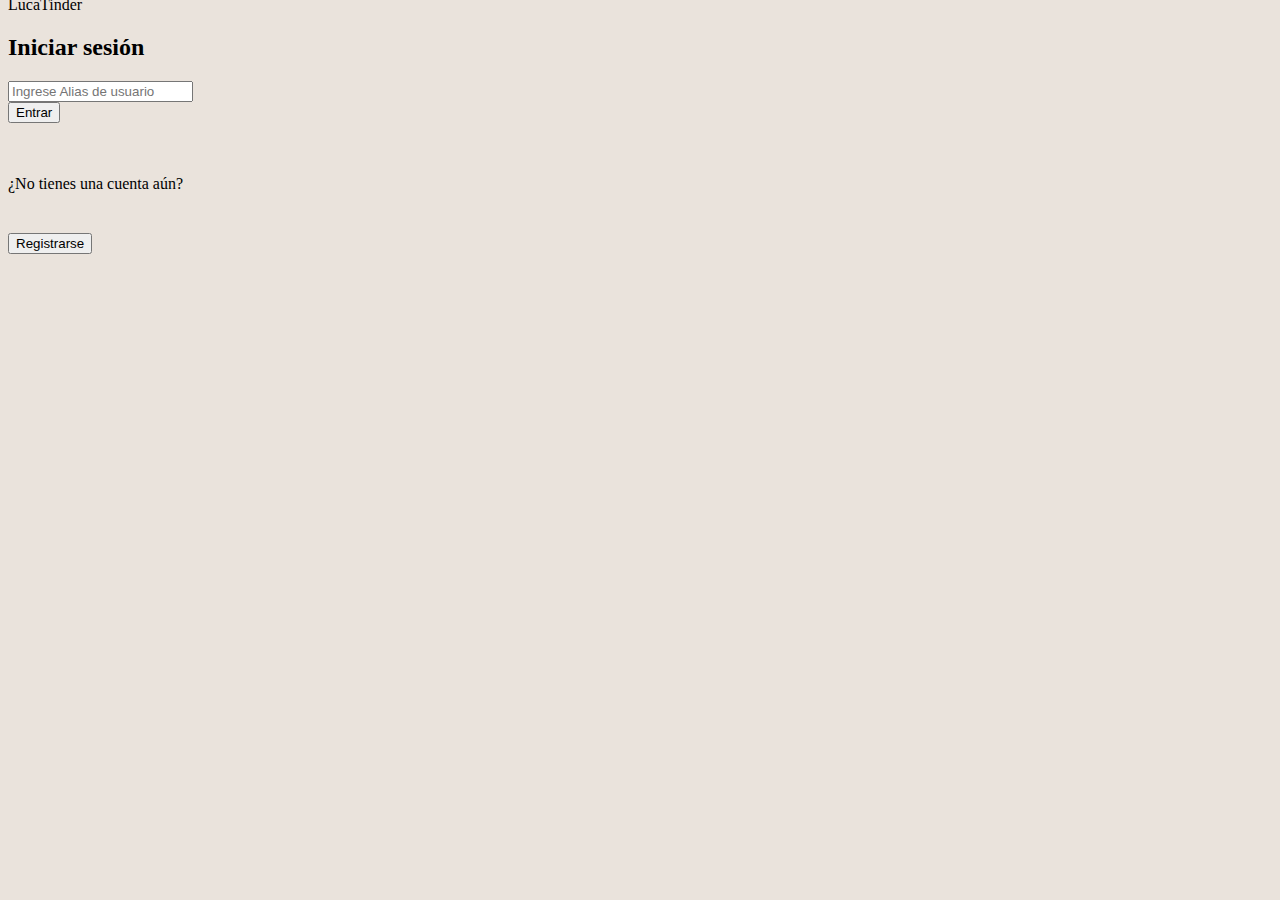
<file: src/main/resources/templates/index.html>
<!DOCTYPE html>
<html xmlns:th="http://www.thymeleaf.org">

<head>
<meta charset="UTF-8">
<title>Web Luca TIC</title>
<link rel="stylesheet" th:href="@{/css/estilos.css}">
<link rel="stylesheet" th:href="@{/css/bootstrap.css}">
<link
	href="https://fonts.googleapis.com/css?family=Pacifico&display=swap"
	rel="stylesheet">
	
<link href="https://fonts.googleapis.com/css?family=Cookie&display=swap" rel="stylesheet">
<link href="https://fonts.googleapis.com/css?family=Lobster+Two&display=swap" rel="stylesheet">
<link href="https://fonts.googleapis.com/css?family=Allerta+Stencil&display=swap" rel="stylesheet">
<link href="https://fonts.googleapis.com/css?family=Sirin+Stencil&display=swap" rel="stylesheet">
<link href="https://fonts.googleapis.com/css?family=Stardos+Stencil&display=swap" rel="stylesheet">



</head>


<body style="background-color:#eae3dc" >

	
    	 <div class="titulo">
	          <img th:src="@{/img/robot.png}" style="width: 130px">
		     <a><p style="margin-top: -30px">LucaTinder</p></a>
	     </div>
	
   
        
   
    <div class="container">
        <div class="row">
			<div class="col-md-5 mx-auto"  >
				<div id="first">
					<div class="myform form ">
						<div class="logo mb-3">
							<div class="col-md-12 text-center">
								<h2>Iniciar sesión</h2>
							</div>
						</div>
						<form th:action="@{/login}" method="post" name="principal"
							th:object="${perfil}">
							


							<div class="form-group">
								<input type="text" name="text" th:field="*{alias}"
									class="form-control" placeholder="Ingrese Alias de usuario"
									style="margin: auto">
							</div>

							<div class="col-md-12 text-center ">
								<button type="submit"
									class=" btn btn-block mybtn btn-primary tx-tfm">Entrar</button>
							</div>

							<!-- --------------------------------------- -->

							<div class="form-group" style="margin-bottom: 40px">
								<br>
								<br>
								<p class="text-center">¿No tienes una cuenta aún?</p>
							</div>
						</form>					

					</div>
				</div>
				
				
				
				<div id="second">
					<div class="myform form">
						<div class="logo mb-3">
							<div class="col-md-12 text-center">
								<form method="get" th:action="@{/formulario}">
								<button type="submit" name="submit" value="Registro" class=" btn btn-block mybtn btn-primary tx-tfm">Registrarse</button>
                                </form>
							</div>
							
						</div>
						
						
		

						
					</div>
				</div>
			</div>
		</div>
	</div>

</body>
</html>
</file>
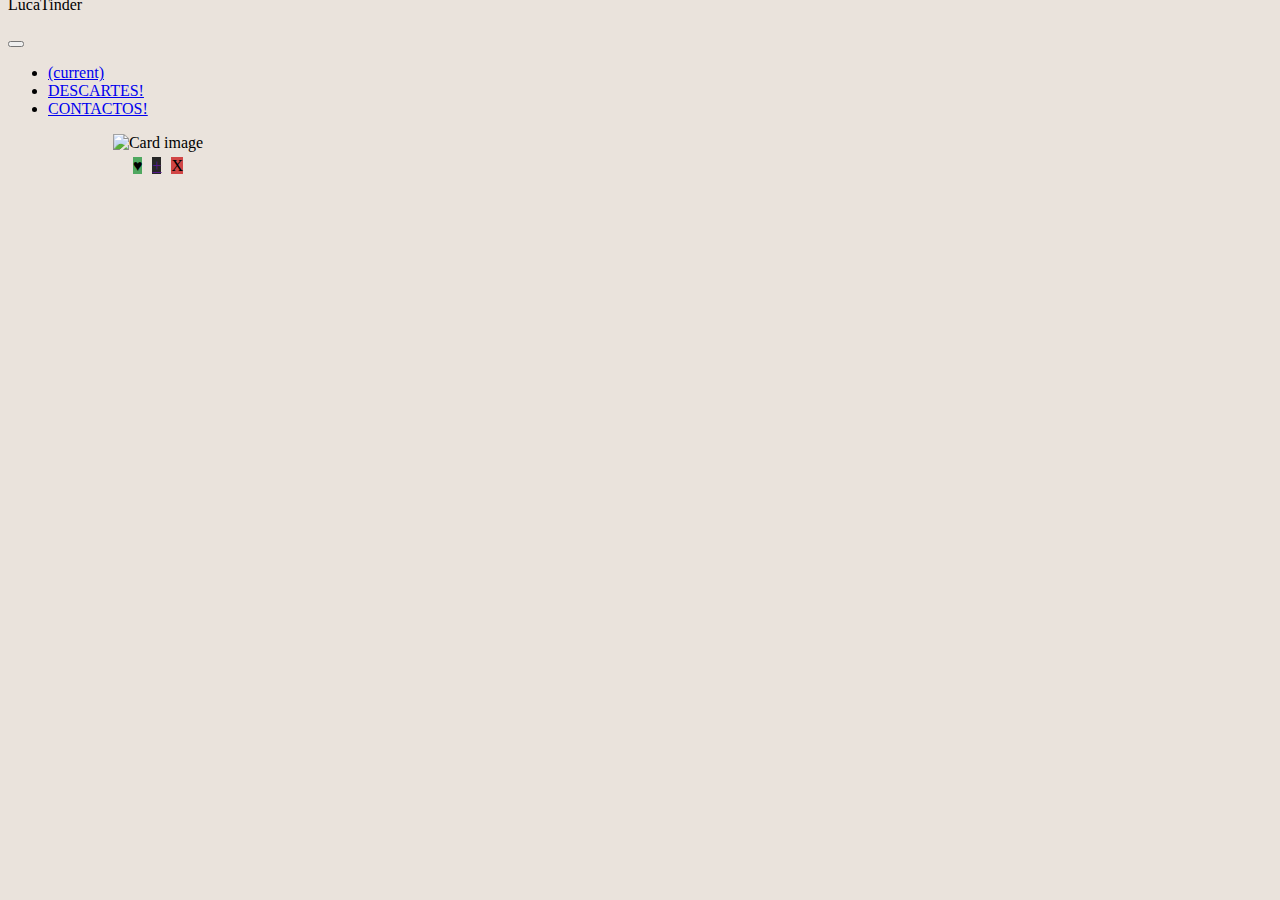
<file: src/main/resources/templates/principal.html>
<!DOCTYPE html>
<html xmlns:th="http://www.thymeleaf.org">
<head>
    <meta charset="UTF-8">
    <title>Inicio</title>
    <link rel="stylesheet" th:href="@{css/estilos.css}">
    <link rel="stylesheet" th:href="@{css/bootstrap.css}">
    <link href="https://fonts.googleapis.com/css?family=Pacifico&display=swap" rel="stylesheet">
    <link href="https://fonts.googleapis.com/css?family=Cookie&display=swap" rel="stylesheet">
</head>

<body style="background-color:#eae3dc">

<div class="row">
	<div class="col-sm-4 offset-sm-4 col-md-6 offset-md-3 col-lg-6 offset-lg-3 col-xl-8 offset-xl-2">
   		 <div class="titulo">
	        <img th:src="@{img/robot.png}" style="width: 130px">
	        <p style="margin-top: -30px">LucaTinder</p>  
  		  </div>
      </div>
</div>

<div class= "row navegadorTinder">
<div class= "col-sm-4 offset-sm-4 offse-sm-3">
      <nav class="navbar navbar-expand-sm navbar-light"  >
            
            <button class="navbar-toggler" type="button" data-toggle="collapse" data-target="#navbarNavDropdown" aria-controls="navbarNavDropdown" aria-expanded="false" aria-label="Toggle navigation">
                <span class="navbar-toggler-icon"></span>
            </button>
            <div class="collapse navbar-collapse" id="navbarNavDropdown">
                <ul class="navbar-nav">
                    <li class="nav-item active">
                        <a class="nav-link" href="#"><span class="sr-only">(current)</span></a>
                    </li>
                    <li class="nav-item">
                        <a class="nav-link" href="#">DESCARTES!</a>
                    </li>
                    <li class="nav-item">
                        <a class="nav-link" href="#">CONTACTOS!</a>
                    </li>
                </ul>
            </div>
        </nav> 
         </div>
</div>


   
	
        <!--  <div class="col-md-6 offset-3 text-center" style="margin: auto"> -->
           
                <!--  <table id="listado" class="table"> -->
                
  

      
                      <div class="row">
                            <div class="col-sm-4 offset-sm-4 col-md-6 offset-md-3" >
                                <div th:each="perfil: ${lista}"class="card" style="float: left; width: 300px; heigth: 300px" align= "center">
                                    <div class="card-body">
                                        <img class="card-img-top" th:src="@{img/robotlucatinder.png}" alt="Card image" style="width: 150px">
                                        <p th:text=${perfil.nombre} style="margin-top: 5px;margin-bottom: 5px"></p>
                                        <p th:text=${perfil.edad} style="margin-top: 5px;margin-bottom: 5px"></p>

                                        <a th:href="@{like(id = ${perfil.id})}" class="btn btn-primary" style="background-color:#4fa860;margin: 0px 3px 0px;border-color: #4fa860">♥</a>
                                        <a href="" class="btn  btn-primary" style="background-color:#272727;margin: 0px 3px 0px;border-color: #272727">+</a>
                                        <a th:href="@{disLike(id = ${perfil.id})}" class="btn btn-primary" style="background-color:#d14545;margin: 0px 3px 0px">X</a>
                                       </div>
                                    </div>
                                </div>
                            </div>
                                              
    

                <!--</table> -->
           <!-- </div> -->
        
   
</body></html>
</file>
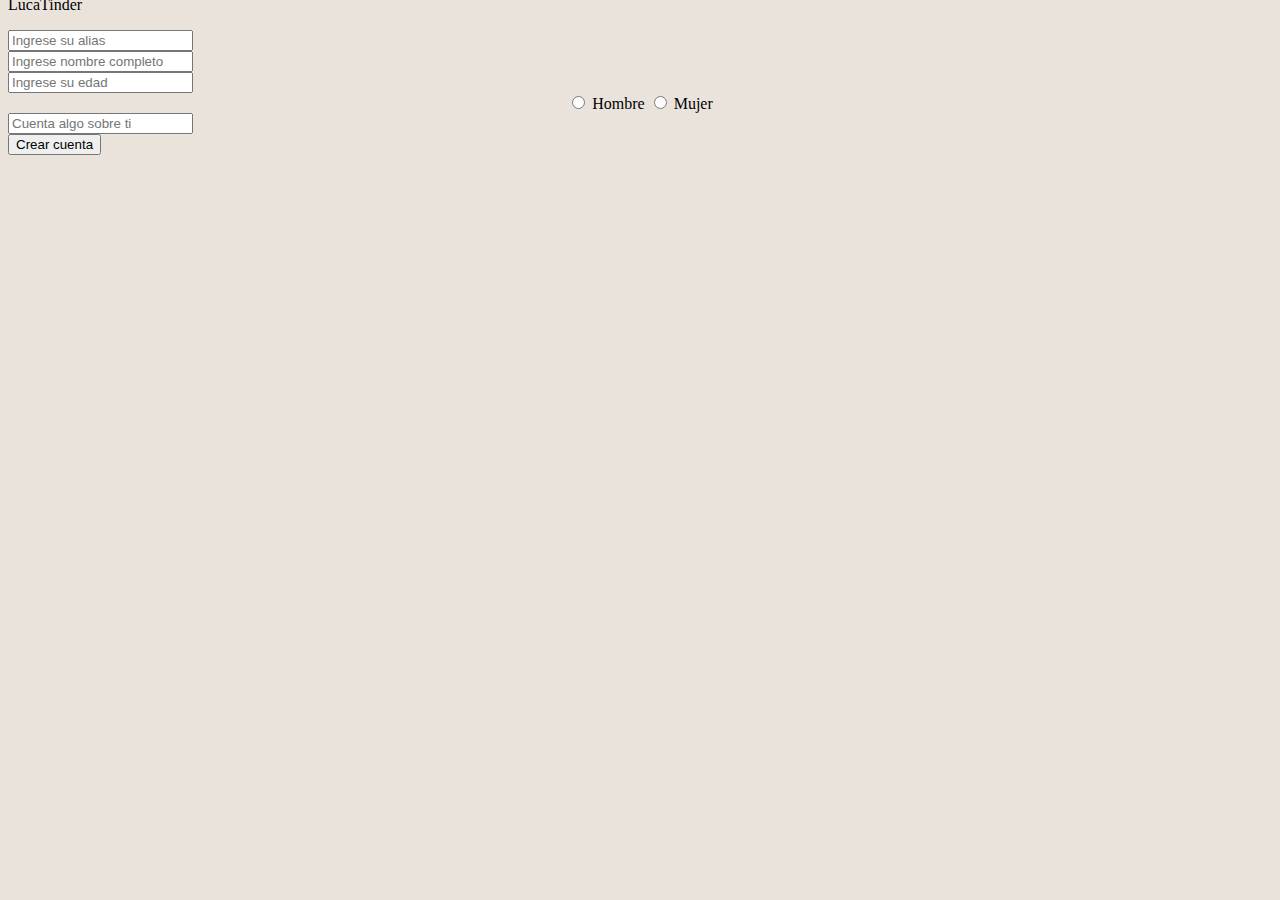
<file: src/main/resources/templates/registro.html>
<!DOCTYPE html>
<html xmlns:th="http://www.thymeleaf.org">

<head>
<meta charset="UTF-8">
<title>LucaTinder</title>
<link rel="stylesheet" th:href="@{/css/estilos.css}">
<link rel="stylesheet" th:href="@{/css/bootstrap.css}">
<link
	href="https://fonts.googleapis.com/css?family=Pacifico&display=swap"
	rel="stylesheet">
	
<link href="https://fonts.googleapis.com/css?family=Cookie&display=swap" rel="stylesheet"></head>

<body style="background-color:#eae3dc">
     <div class="titulo">
          <img th:src="@{/img/robot.png}" style="width: 130px">
     <p style="margin-top: -30px">LucaTinder</p>
     </div>
   
      
   
    <div class="container">
        <div class="row">
			<div class="col-md-5 mx-auto"  >
		
						 <form th:action="@{/registro}" method="post" name="registration"
							th:object="${perfil}">

								<div class="form-group">
								<input type="text" name="alias" th:field="*{alias}"
									class="form-control" aria-describedby="" required="required"
									placeholder="Ingrese su alias" style="margin: auto">
							</div>


							<div class="form-group">
								<input type="text" name="name" th:field="*{nombre}"
									class="form-control" aria-describedby="" required="required"
									placeholder="Ingrese nombre completo" style="margin: auto">
							</div>

							<div class="form-group">
								<input type="number" name="edad" th:field="*{edad}" 
									class="form-control" aria-describedby=""
									placeholder="Ingrese su edad" required="required"
									style="margin: auto">
							</div>

							<div align= "center" class="form-group" >
					
					<input th:field="*{genero}" type="radio" name="isHombre" value="true" required="required" class="texto-bajo"> Hombre
					<input th:field="*{genero}" type="radio" name="isMujer" value="false" required="required" class="texto-bajo"> Mujer
								   <!--<input type="text" name="genero" th:field="*{genero}"
									class="form-control" aria-describedby="" required="required"
									placeholder="Ingrese género (h/m/a)" style="margin: auto"> -->
							</div>

								<div class="form-group">
								<input type="text" name="descripcion" th:field="*{descripcion}" 
									class="form-control" aria-describedby=""
									placeholder="Cuenta algo sobre ti" required="required"
									style="margin: auto">
							</div>


							<div class="col-md-12 text-center mb-3">
								<div id="btn-center"></div>
								<button type="submit"
									class=" btn btn-block mybtn btn-primary tx-tfm">Crear cuenta</button>
							</div>


						</form> 
					</div>
				</div>
			</div>
		</div>
	</div>

</body>
</html>
</file>
